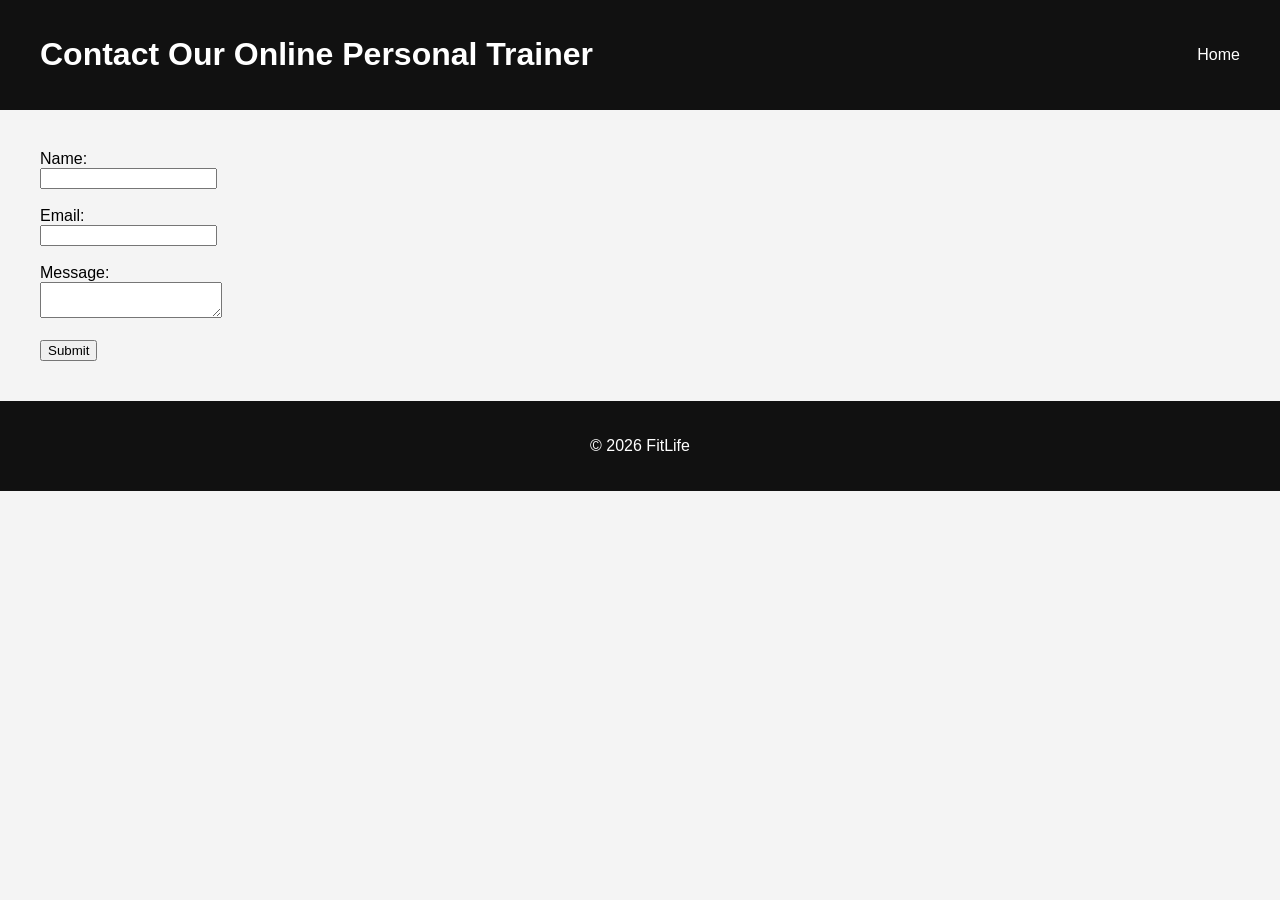
<file: contact.html>
<!DOCTYPE html>
<html>
<head>
<title>Contact Online Personal Trainer | FitLife</title>
<link rel="stylesheet" href="style.css">
</head>
<!-- Google tag (gtag.js) -->
<script async src="https://www.googletagmanager.com/gtag/js?id=G-D5PZL97CHL"></script>
<script>
  window.dataLayer = window.dataLayer || [];
  function gtag(){dataLayer.push(arguments);}
  gtag('js', new Date());

  gtag('config', 'G-D5PZL97CHL');
</script>

<body>

<header>
<h1>Contact Our Online Personal Trainer</h1>
<nav>
<a href="index.html">Home</a>
</nav>
</header>

<section>
<form>
<label>Name:</label><br>
<input type="text" required><br><br>

<label>Email:</label><br>
<input type="email" required><br><br>

<label>Message:</label><br>
<textarea required></textarea><br><br>

<button type="submit">Submit</button>
</form>
</section>

<footer>
<p>© 2026 FitLife</p>
</footer>

</body>
</html>
</file>
<file: style.css>
body {
    font-family: Arial, sans-serif;
    margin: 0;
    background: #f4f4f4;
}

header {
    background: #111;
    color: white;
    padding: 15px 40px;
    display: flex;
    justify-content: space-between;
    align-items: center;
}

nav a {
    color: white;
    margin-left: 20px;
    text-decoration: none;
}

.hero {
    text-align: center;
    padding: 60px 20px;
    background: #e3f2fd;
}

section {
    padding: 40px;
}

.card {
    background: white;
    padding: 20px;
    margin: 15px 0;
    border-radius: 8px;
}

img {
    width: 80%;
    max-width: 600px;
    border-radius: 10px;
    margin: 20px 0;
}

footer {
    background: #111;
    color: white;
    text-align: center;
    padding: 20px;
}
</file>
